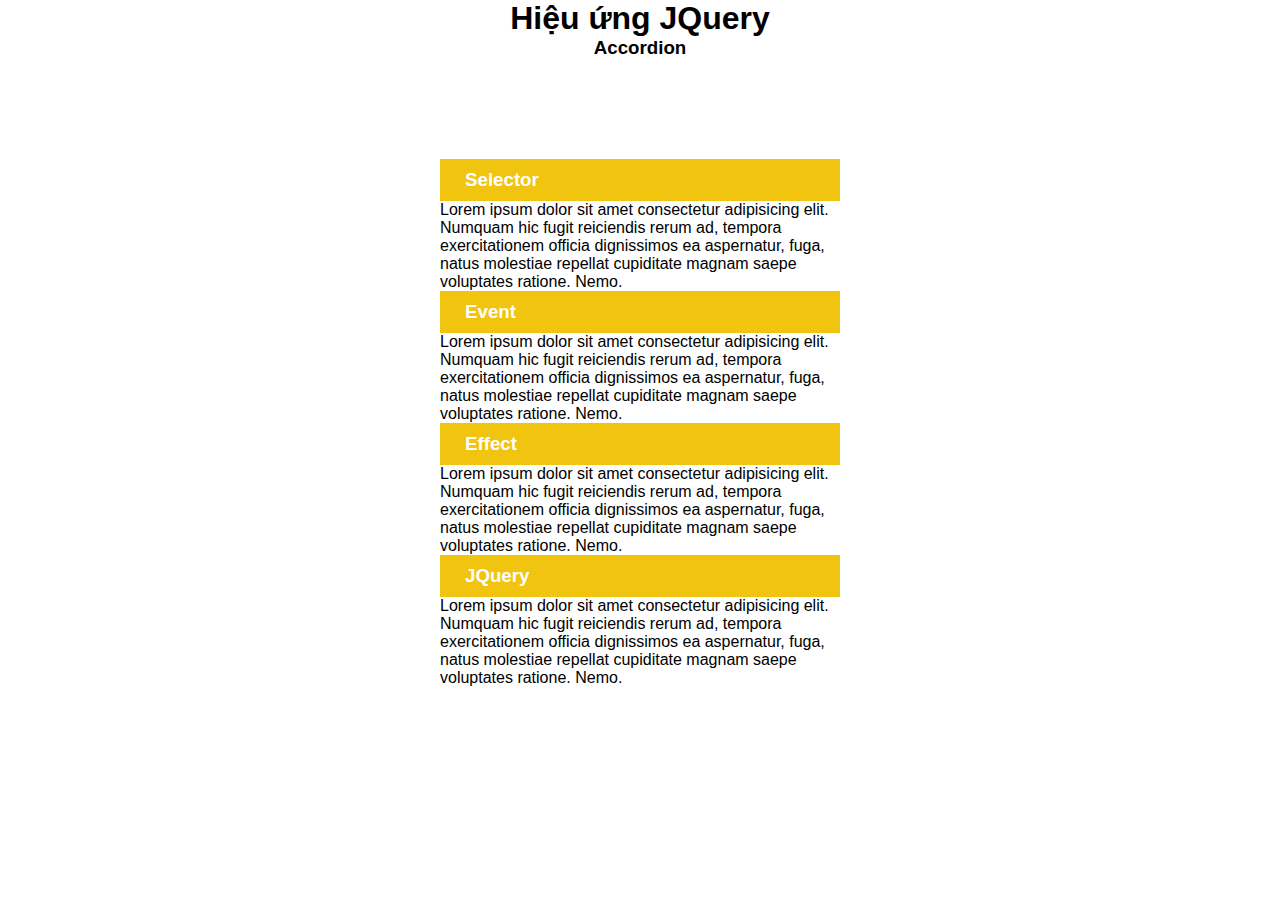
<file: index.html>
<!DOCTYPE html>
<html lang="en">
<head>
    <meta charset="UTF-8">
    <meta http-equiv="X-UA-Compatible" content="IE=edge">
    <meta name="viewport" content="width=device-width, initial-scale=1.0">
    <title>Document</title>
    <link rel="stylesheet" href="index.css">
</head>
<body>
  <!DOCTYPE html>
<html lang="en">
  <head>
    <meta charset="UTF-8" />
    <meta http-equiv="X-UA-Compatible" content="IE=edge" />
    <meta name="viewport" content="width=device-width, initial-scale=1.0" />
    <link rel="stylesheet" href="index.css" />
    <title>Lesson 2</title>
  </head>
  <body>
    <div class="container">
      <h1>Hiệu ứng JQuery</h1>
      <h3>Accordion</h3>
    </div>
    <div class="hieuung">
      <div class="motkhoi">
        <h3 id="clickbtn1">Selector</h3>
        <div id="ndmotkhoi1">
          Lorem ipsum dolor sit amet consectetur adipisicing elit. Numquam hic
          fugit reiciendis rerum ad, tempora exercitationem officia dignissimos
          ea aspernatur, fuga, natus molestiae repellat cupiditate magnam saepe
          voluptates ratione. Nemo.
        </div>
      </div>
      <div class="motkhoi">
        <h3 id="clickbtn2">Event</h3>
        <div id="ndmotkhoi2">
          Lorem ipsum dolor sit amet consectetur adipisicing elit. Numquam hic
          fugit reiciendis rerum ad, tempora exercitationem officia dignissimos
          ea aspernatur, fuga, natus molestiae repellat cupiditate magnam saepe
          voluptates ratione. Nemo.
        </div>
      </div>
      <div class="motkhoi">
        <h3 id="clickbtn3">Effect</h3>
        <div id="ndmotkhoi3">
          Lorem ipsum dolor sit amet consectetur adipisicing elit. Numquam hic
          fugit reiciendis rerum ad, tempora exercitationem officia dignissimos
          ea aspernatur, fuga, natus molestiae repellat cupiditate magnam saepe
          voluptates ratione. Nemo.
        </div>
      </div>
      <div class="motkhoi">
        <h3 id="clickbtn4"> JQuery</h3>
        <div id="ndmotkhoi4">
          Lorem ipsum dolor sit amet consectetur adipisicing elit. Numquam hic
          fugit reiciendis rerum ad, tempora exercitationem officia dignissimos
          ea aspernatur, fuga, natus molestiae repellat cupiditate magnam saepe
          voluptates ratione. Nemo.
        </div>
      </div>
    </div>
    <script src="https://ajax.googleapis.com/ajax/libs/jquery/3.5.1/jquery.min.js"></script>
    <script src="index.js"></script>

</body>
</html>
</file>
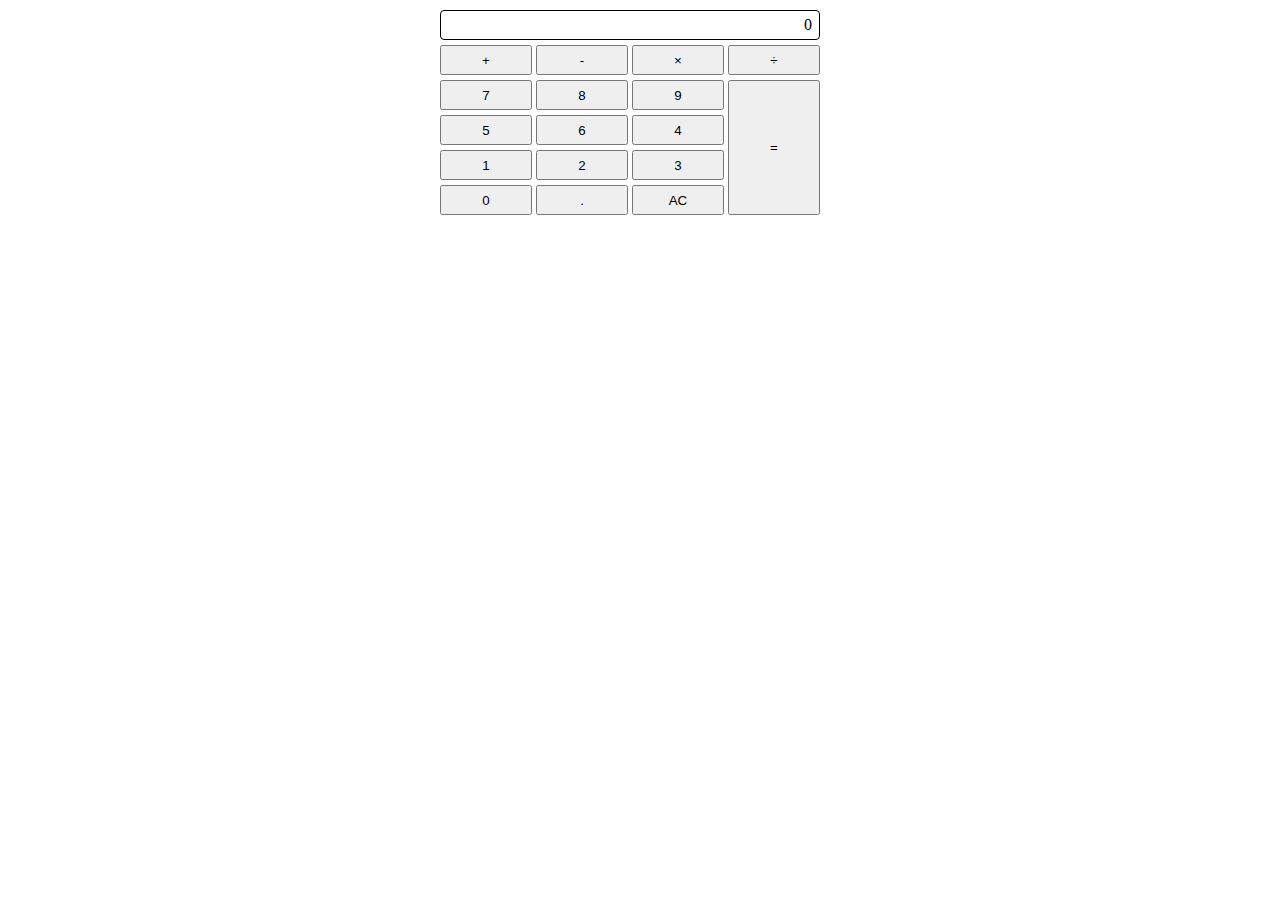
<file: calc.html>
<!DOCTYPE html>
<html lang="en">
<head>
    <meta charset="UTF-8">
    <meta http-equiv="X-UA-Compatible" content="IE=edge">
    <meta name="viewport" content="width=device-width, initial-scale=1.0">
    <title>Document</title>
    <link rel="stylesheet" href="calc.css">
</head>
<body>
<div class="calculator">
    <div class="calc--screen">0</div>
    <div class="calculator__keys">
        <button class="math" data-action="add">+</button>
        <button class="math" data-action="subtract">-</button>
        <button class="math" data-action="multiply">&times;</button>
        <button class="math" data-action="divide">÷</button>
        <button>7</button>
        <button>8</button>
        <button>9</button>
        <button class="key--equal" data-action="calculate">=</button>
        <button>5</button>
        <button>6</button>
        <button>4</button>
        <button>1</button>
        <button>2</button>
        <button>3</button>
        <button>0</button>
        <button data-action="decimal">.</button>
        <button data-action="clear">AC</button>
    </div>
</div>
    <script src="calc.js"></script>
</body>
</html>
</file>
<file: index.css>
* {
  margin: 0;
  padding: 0;
}

.ndmotkhoi {
  padding: 10px;
  border: 1px solid #c2c2c2;
  background: rgba(252, 252, 252, 0.56);
}

.motkhoi h3 {
  background: #f1c40f;
  color: #ffffff;
  padding: 10px 25px;
}

.hieuung {
  width: 400px;
  margin: auto;
  margin-top: 100px;
}

.container {
  text-align: center;
}

body {
  font-family: "Segoe UI", Tahoma, Geneva, Verdana, sans-serif;
}

h3.xanh {
  background: #acd0ef;
}
</file>
<file: calc.css>
*{
    box-sizing: border-box;
    margin:0;
    padding:0;
}
body {
    display: flex;
    justify-content: center;
    align-items: center;
}

.calculator{
    width:400px;
    margin:10px auto;
}
.calculator__keys {
    width:100%;

    /* other necessary CSS */
}
div button{
    width:23%;
    height:30px;
    margin-top:5px;
    display: inline-block;
}
div .key--equal{
    height:135px;
    float:right;
    margin-right:20px;
}
.calc--screen{
    width:95%;
    border:1px solid black;
    padding:5px 7px;
    text-align:right;
    border-radius:4px;
}
.is-depressed{
    background-color: #ccc;
}
</file>
